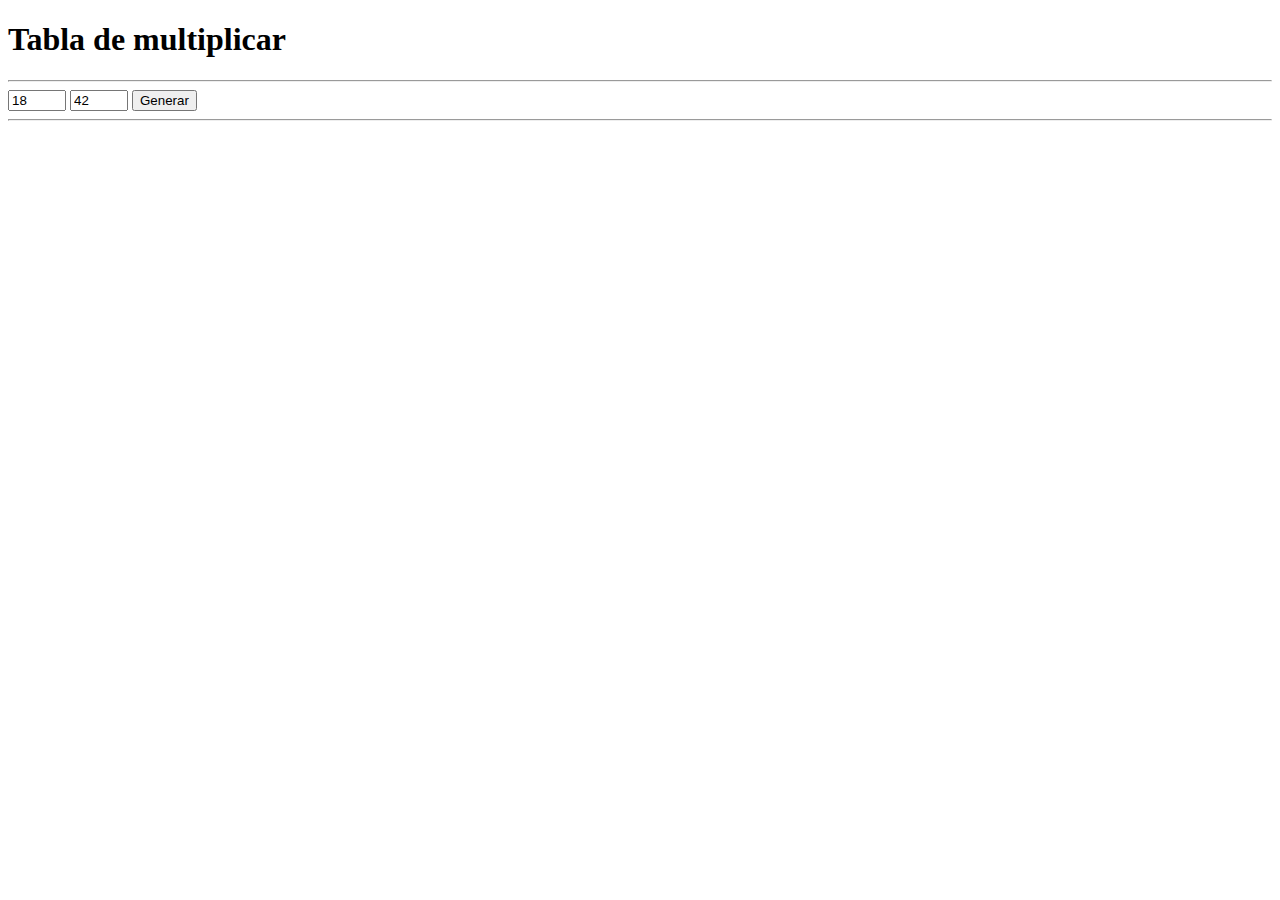
<file: public_html/tablaMultiplicar.html>
<!DOCTYPE html>
<html>
    <head>
        <title>TODO supply a title</title>
        <meta charset="UTF-8">
        <meta name="viewport" content="width=device-width, initial-scale=1.0">
        <link href="img/favicon.ico" rel="shortcut icon">
    </head>
    <body>
        <h1>Tabla de multiplicar</h1>
        <hr/>
        <input type="number" id="numeroFilas" class="input" min="1" value="18"/>
        <input type="number" id="numeroColumnas" class="input" min="1" value="42"/>
        <button id="btnGenerar" onclick="generarTabla();">Generar</button>
        <hr/>
        <div id="contenedorTabla"></div>
        <link type="text/css" href="css/tablaMultiplicar.css" rel="stylesheet"/>
        <script type="text/javascript" src="js/tablaMultiplicar.js"></script>
    </body>
</html>
</file>
<file: public_html/css/tablaMultiplicar.css>
input {
    width: 50px;
}

td {
    text-align: center;
    vertical-align: middle;
    padding: 2px;
    border: 1px solid black;
}

.azul_Resaltado {
    font-weight: bold;
    background-color: lightskyblue;
}
</file>
